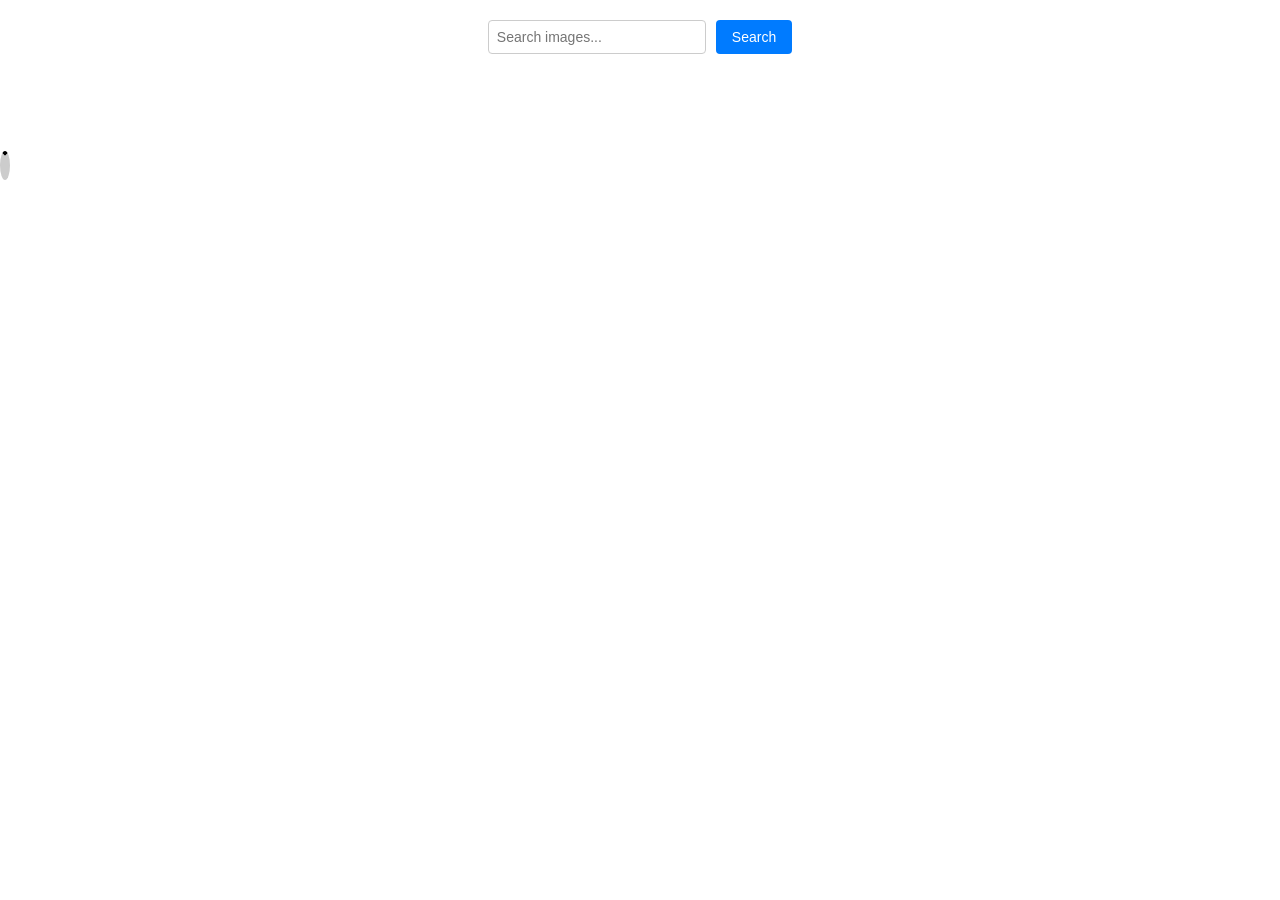
<file: src/index.html>
<!DOCTYPE html>
<html lang="en">
  <head>
    <meta charset="UTF-8" />
    <link rel="icon" type="image/svg+xml" href="/favicon.svg" />
    <meta name="viewport" content="width=device-width, initial-scale=1.0" />
    <title>goit-js-hw-11</title>
    <link rel="stylesheet" href="./css/styles.css" />
  </head>
  <body>
   

<main>
<form class="form">
  <label>
    <input type="text" name="search-text" placeholder="Search images..." required>
  </label>
  <button class="button" type="submit">Search</button>
</form>
<ul class="gallery"></ul>
<span class="loader"></span>
</main>

  

<script type="module" src="./main.js"></script>
  </body>
</html>
</file>
<file: src/css/styles.css>
/**
  |============================
  | include css partials with
  | default @import url()
  |============================
*/
/* Common styles */
@import url('./reset.css');
@import url('./base.css');
@import url('./container.css');
@import url('./animations.css');

/* Sections style */
@import url('./header.css');
@import url('./gallery.css');
@import url('./badges.css');
@import url('./back-link.css');
@import url('./footer.css');
</file>
